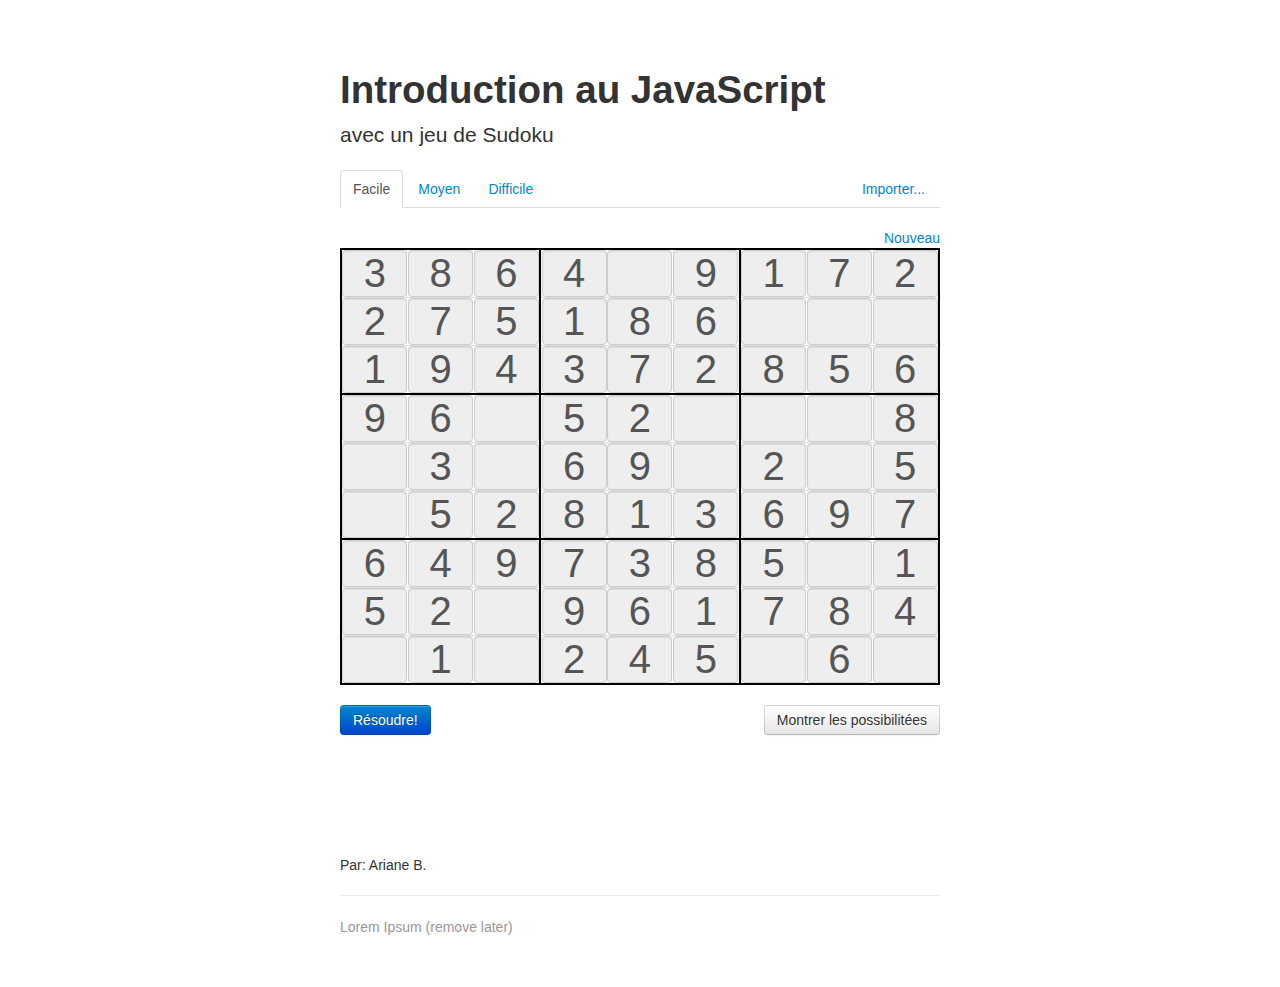
<file: site/index.html>
<!DOCTYPE html>
<html lang="fr">
<head>
    <meta charset="utf-8">
    <title>Introduction au JavaScript par le Sudoku</title>
    <meta name="viewport" content="width=device-width, initial-scale=1.0">
    <meta name="description" content="JavaScript introduction project">

    <!-- Styles -->
    <link href="assets/css/bootstrap.min.css" rel="stylesheet"/>
    <link href="assets/css/styles.css" rel="stylesheet"/>
    <link href="assets/css/bootstrap-responsive.min.css" rel="stylesheet"/>


    <!-- Fav and touch icons -->
    <link rel="shortcut icon" href="ico/favicon.ico">
    <link rel="apple-touch-icon-precomposed" sizes="144x144"
          href="ico/apple-touch-icon-144-precomposed.png">
    <link rel="apple-touch-icon-precomposed" sizes="114x114"
          href="ico/apple-touch-icon-114-precomposed.png">
    <link rel="apple-touch-icon-precomposed" sizes="72x72"
          href="ico/apple-touch-icon-72-precomposed.png">
    <link rel="apple-touch-icon-precomposed"
          href="ico/apple-touch-icon-57-precomposed.png">
</head>

<body>
<div id="loading" class="container-narrow">
    <p>
        <img src="assets/img/pacman.gif"/> Chargement en cours...
    </p>
</div>
<div id="app-wrap" class="container-narrow hidden">
    <!-- Masthead -->
    <h1>Introduction au JavaScript</h1>
    <p class="lead">
        avec un jeu de Sudoku
    </p>

    <!-- Tabs -->
    <ul id="generator-tabs" class="nav nav-tabs">
        <li>
            <a id="easy" rel="tooltip" title="Generate an easy puzzle" href="#">Facile</a>
        </li>
        <li>
            <a id="medium" rel="tooltip" title="Generate a medium puzzle" href="#">Moyen</a>
        </li>
        <li>
            <a id="hard" rel="tooltip" title="Generate a hard puzzle" href="#">Difficile</a>
        </li>
        <li class="pull-right">
            <a id="import" rel="tooltip" title="Import your own puzzle" href="#"> Importer...</a>
        </li>
    </ul>

    <div id="import-controls">
        <input id="import-string" class="input-block-level"
               placeholder="Enter a puzzle as a string of 81 digits, 1-9, and '.' as spaces."
               maxlength="81"
               type="text"/>
    </div>

    <div id="puzzle-controls">
        <a id="refresh" class="pull-right" rel="tooltip" title="Refresh the current puzzle" href="#">Nouveau</a>
    </div>

    <!-- Sudoku board -->
    <table class="table table-striped">
        <tbody id="sudoku-board"></tbody>
    </table>

    <!-- Message box -->
    <div id="message" class="alert alert-error">
        <button type="button" class="close" data-dismiss="alert">
            &times;
        </button>
        <div id="text"></div>
    </div>

    <!-- Solver buttons -->
    <div id="solver-controls">
        <button id="solve" class="btn btn-primary" rel="tooltip" title="Solve the current puzzle!" data-placement="bottom">
            Résoudre!
        </button>
        <button id="get-candidates" class="btn pull-right" rel="tooltip" title="Show all possible values for each empty square" data-placement="bottom">
            Montrer les possibilitées
        </button>
    </div>

    <div id="footer">
        <p>
            Par: Ariane B.
        </p>
        <hr>
        <p id="console" class="muted">
            Lorem Ipsum (remove later)
            <!-- https://stackoverflow.com/questions/20256760/javascript-console-log-to-html/20256785#20256785 -->
        </p>
    </div>

</div> <!-- /container -->

<!-- javascript
     (Placed at the bottom so the DOM loads faster) -->
<script src="assets/js/jquery.min.js"></script>
<script src="assets/js/bootstrap.min.js"></script>
<script src="assets/js/system.js"></script>
<script src="assets/js/app.js"></script>
<script src="assets/js/defi.js"></script>
</body>
</html>
</file>
<file: site/assets/css/styles.css>
body {
    padding-top: 60px;
    padding-bottom: 40px;
}

.container-narrow {
    /* Custom, narrow container */
    margin: 0 auto;
    max-width: 600px;
 }

#footer {
    margin-top: 120px;    
}

#sudoku-board {
    border: 2px solid black;
}

#sudoku-board td {
    padding: 0px;
    margin: 0px;
}

#sudoku-board input.square {
    display: block;
    margin-left:auto;
    margin-right:auto;
    margin-bottom:0px;
    width: 63px;
    height: 45px;
    padding: 0px;
    font-size: 40px;
    text-align: center;
}

#sudoku-board .border-right {
    border-right: 2px solid black;
}

#sudoku-board .border-bottom {
    border-bottom: 2px solid black;
}

.green-text {
    color: ForestGreen !important;
}
</file>
